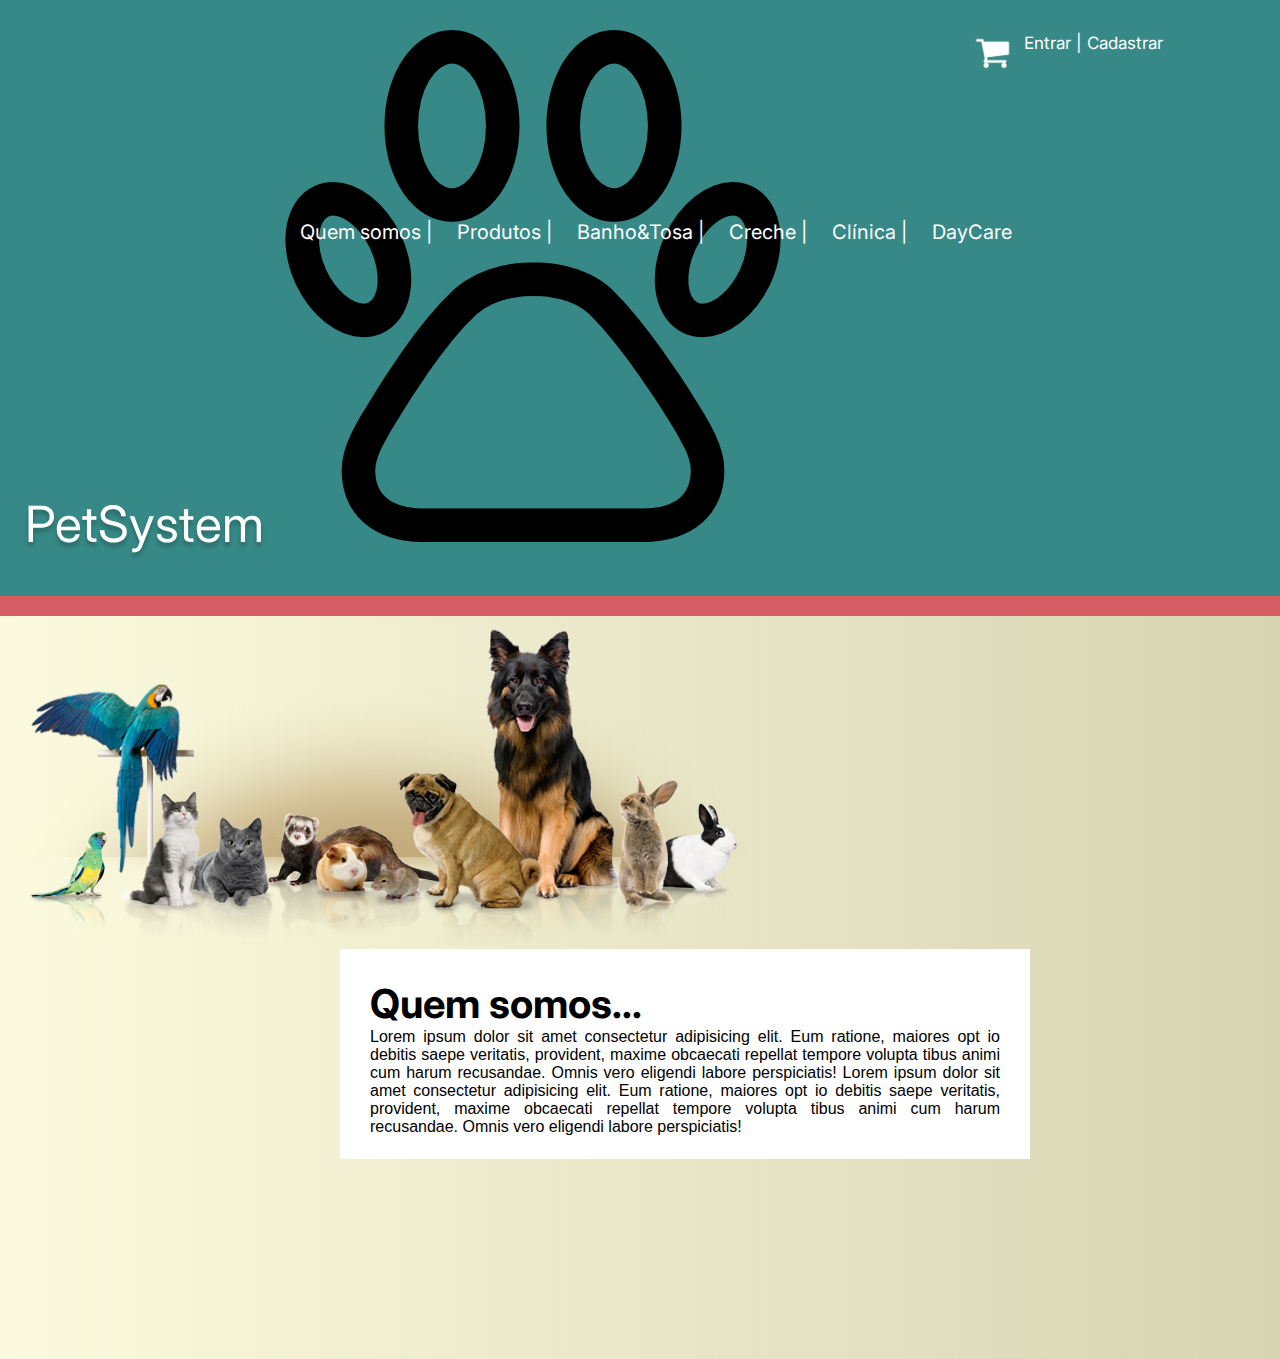
<file: index.html>
<!DOCTYPE html>
<html lang="pt-br">
<head>
    <meta charset="UTF-8">
    <meta http-equiv="X-UA-Compatible" content="IE=edge">
    <meta name="viewport" content="width=device-width, initial-scale=1.0">
    <title>PetSystem</title>
    <link rel="preconnect" href="https://fonts.googleapis.com">
    <link rel="preconnect" href="https://fonts.gstatic.com" crossorigin>
    <link rel="preconnect" href="https://fonts.googleapis.com">
    <link rel="preconnect" href="https://fonts.gstatic.com" crossorigin>
    <link href="https://fonts.googleapis.com/css2?family=Inter:wght@100;200;300;400&family=Work+Sans:ital,wght@0,100;0,200;0,300;0,400;0,500;0,600;0,800;0,900;1,300;1,400;1,500;1,800;1,900&display=swap" rel="stylesheet">
    <link rel="shortcut icon" href="img/favicon.png" type="image/x-icon">
    <link rel="stylesheet" href="style.css">
</head>
<body>
<header>
    <a href="index.html"><div class="boxI"> PetSystem <img src="img/pata.png" alt="" ></div></a>
    <div class="boxA"><a href="banho.html"> Entrar | Cadastrar</a></div>
    <a href="compras.html"><img IMG class="compras" src="img/carrinho-branco.png" alt=""></a>

    <nav> 
            <a href="sobre.html">Quem somos  | </a>
            <a href="produtos.html">Produtos  | </a>
            <a href="banho.html">Banho&Tosa  | </a>
            <a href="creche.html">Creche  | </a>
            <a href="clinica.html">Clínica  | </a>
            <a href="clinica.html">DayCare</a>
    </nav>
</header>

<div class="cont">
<img src="img/animais.png"></div>
<div class="sobre">
    <h1>Quem somos... </h1>
    <p>Lorem ipsum dolor sit amet consectetur adipisicing elit. Eum ratione, maiores opt
    io debitis saepe veritatis, provident, maxime obcaecati repellat tempore volupta
    tibus animi cum harum recusandae. Omnis vero eligendi labore perspiciatis!
    Lorem ipsum dolor sit amet consectetur adipisicing elit. Eum ratione, maiores opt
    io debitis saepe veritatis, provident, maxime obcaecati repellat tempore volupta
    tibus animi cum harum recusandae. Omnis vero eligendi labore perspiciatis!</p></div>
</body>
</html>
</file>
<file: style.css>
@charset "UTF-8";
*{
    margin: 0; padding: 0;
    font-family: Arial, Helvetica, sans-serif;
   /* height: 100%;*/
     
}

body{
    background-image: linear-gradient(to right, #fcfade, #b7b3788f);
    max-width: 100vw;
    overflow-x: hidden;
}

p{
    text-align: justify;

}
main{
    border-radius: 15px;
    box-shadow: 5px 5px 15px #55615d95;
    background-color: white;
    width: 700px;
    padding: 15px;
    margin: auto;
}

h1{
    font-family: 'Inter';
    font-style: normal;
    font-size: 40px;

}
.boxI{
    color: #fff;
    text-align:left;
    font-family: 'Inter';
    font-style: normal;
    font-weight: 400;
    font-size: 50px;
    line-height: 0px;
    padding-left: 10px;
    padding-bottom: 10px;
    text-shadow: 0px 4px 4px rgba(0, 0, 0, 0.25);
}
h2{
    
    font-family: 'Inter';
    font-size: medium;
}
h3{
        font-family: 'Inter';
}
.boxE{
    color: #FFF;
    position: absolute;
    width: 283px;
    height: 78px;
    left: 50px;
    top: 20px;
    font-family: 'Inter';
    font-style: normal;
    font-weight: 400;
    font-size: 20px;
    line-height: 380px;
}
.boxA{
    color: #FFF;
    position: absolute;
    width: 283px;
    height: 78px;
    left: 80%;
    top: 16px;
    font-family: 'Inter';
    font-style: normal;
    font-weight: 400;
    font-size: small ;
    line-height: 55px
}
.boxA a{
    font-size: 17px;
    font-weight: 400;

}
header{
    background-color: #368986;
    min-height: 200px;
    padding-top: 20px;
    border-bottom: 20px solid #d55d63;
    padding-left: 15px;
    padding-right: 20px;
    padding-top: 30px;
    padding-bottom: 20px;
}
.menu2{
    background-color: #368986;
    min-height: 220px;
    padding-top: 20px;
    border-bottom: 60px solid #d55d63;
    padding-left: 20px;
    padding-right: 20px;
    padding-top: 30px;
    padding-bottom: 0px;
}

a{
    color: #FFF;
    font-size: 20px;
    font-family: "Inter", Arial, Helvetica, sans-serif;
    text-decoration: none;
    margin-right: 20px;
}
nav{
    position: absolute;
    width: 1000px;
    height: 300px;
    left: 300px;
    top: 220px;
}
IMG.displayed{
    display: block;
    margin-left: auto;
    margin-right: auto
}
IMG.compras{
     position: absolute;
    width: 65px;
    height: 35px;
    left: 75%;
    top: 4%;
}
.box{
    position: absolute;
    width: 520px;
    height: 400px;
    left: 70px;
    top: 310px;
    background: #FFFFFF;
    padding-top: 40px;
    padding-left: 40px;
    padding-right: 40px;
    padding-bottom: 40px;
    margin-bottom: 50px;
}
.box1{
    position: absolute;
    width: 690px;
    height: auto;
    left: 300px;
    top: 315px;
    padding: 1px;
    background: #FFFFFF;
    padding-top: 40px;
    padding-left: 40px;
    padding-right: 40px;
    padding-bottom: 40px;
}
.box2{
    position: absolute;
    width: 490px;
    height: 278px;
    left: 730px;
    top: 310px;
    background: #FFFFFF;
    padding-top:40px;
    padding-left:40px;
    padding-right:40px;
    padding-bottom:40px;
    margin-bottom: 50px;
}
.sobre{
    background-color: #FFFFFF;
    padding-left: 30px;
    padding-right: 30px;
    padding-top: 30px;
    padding-bottom: 30px;
    width: 630px;
    margin-bottom: 200px;
    top: 600px;
    height: 150px;
    margin-left: 340px;
}
.drop{
    position: absolute;
    left: 300px;
}

.menu{
    list-style:none;
    border:1px solid #c0c0c0;
    float:left;
    margin-top: 43px;
    margin-left: 80px;
    }
.menu li{
    position:relative;
    float:left;
    border-right:1px solid #c0c0c0;
        }
.menu li a{color:#333; text-decoration:none; padding:5px 10px; display:block;}
    
.menu li a:hover{
    background:#d55d63;
    color:#fff;
    -moz-box-shadow:0 3px 10px 0 #CCC;
    -webkit-box-shadow:0 3px 10px 0 #ccc;
    text-shadow:0px 0px 5px #fff;
    }
.menu li  ul{
    position:absolute;
    top:35px;
    left:0;
    background-color:#fff;
    display:none;
        }
.menu li:hover ul, .menu li.over ul{display:block;}
.menu li ul li{
    border:1px solid #c0c0c0;
    display:block;
    width:150px;
            }
.prod{
    margin-top: -120px;
    margin-left: 1100px;
    color: #fff;
    text-align:left;
    font-family: 'Inter';
    font-style: normal;
    font-weight: 400;
    font-size: 50px;
}
</file>
